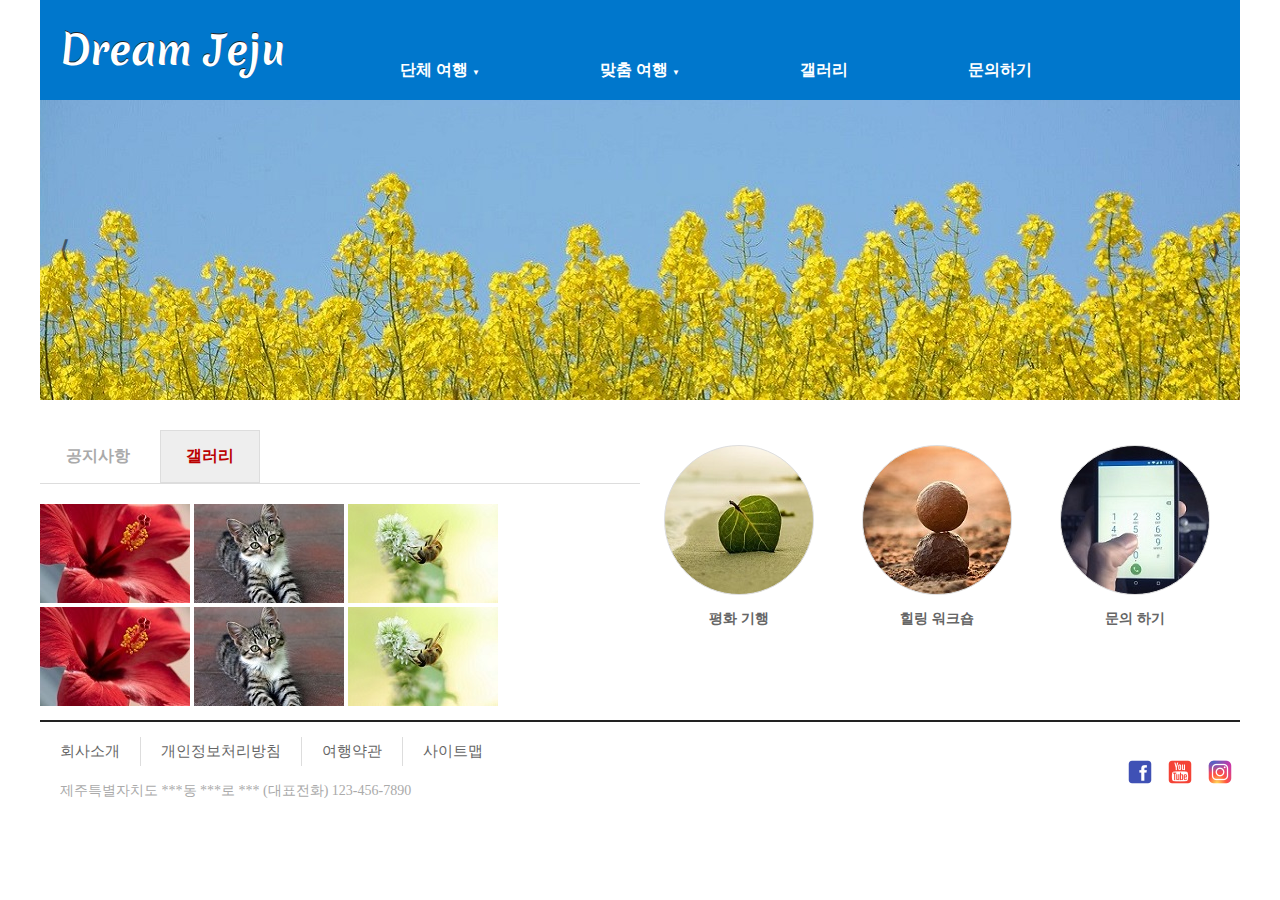
<file: site/index.html>
<!DOCTYPE html>
<html lang="ko">
<head>
  <meta charset="UTF-8">
  <meta http-equiv="X-UA-Compatible" content="IE=edge">
  <meta name="viewport" content="width=device-width, initial-scale=1.0">
  <title>Dream Jeju</title>
  <link rel="stylesheet" href="css/style.css">
</head>
<body>
  <div id="container">
    <header>
      <div id="logo">
        <a href="index.html">
          <h1>Dream Jeju</h1>
        </a>
      </div>
      <nav>
        <ul id="topMenu">
          <li><a href="#">단체 여행 <span>▼</span></a>
            <ul>
              <li><a href="#">회사 연수</a></li>
              <li><a href="#">수학 여행</a></li>
            </ul>
          </li>
          <li><a href="#">맞춤 여행 <span>▼</span></a>
            <ul>
              <li><a href="#">4.3 평화 기행</a></li>
              <li><a href="#">곶자왈 체험</a></li>
              <li><a href="#">힐링 워크숍</a></li>
            </ul>
          </li>
          <li><a href="#">갤러리</a></li>
          <li><a href="#">문의하기</a></li>
        </ul>
      </nav>
    </header>
    <div id="slideShow">
      <div id="slides">
        <img src="images/photo-1.jpg" alt="">
        <img src="images/photo-2.jpg" alt="">
        <img src="images/photo-3.jpg" alt="">
        <button id="prev">&lang;</button>
        <button id="next">&rang;</button>
      </div>
    </div>
    <div id="contents">
      <div id="tabMenu">
        <input type="radio" id="tab1" name="tabs" checked>
        <label for="tab1">공지사항</label>
        <input type="radio" id="tab2" name="tabs" checked>
        <label for="tab2">갤러리</label>

        <div id="notice" class="tabContent">
          <h2>공지사항 내용입니다.</h2>
          <ul>
            <li>사무실을 이전했습니다.</li>
            <li>[참가 모집] 카약 체험에 초대합니다.</li>
            <li>[참가 모집] 여름 방학 기간, 오름 체험단을 모집합니다.</li>
            <li>가을, 추천 여행지</li>
            <li>겨울, 추천 여행지</li>
          </ul>
        </div>
        <div id="gallery" class="tabContent">
          <h2>갤러리 내용입니다.</h2>
          <ul>
            <li><img src="images/img-1.jpg"></li>
            <li><img src="images/img-2.jpg"></li>
            <li><img src="images/img-3.jpg"></li>
            <li><img src="images/img-1.jpg"></li>
            <li><img src="images/img-2.jpg"></li>
            <li><img src="images/img-3.jpg"></li>
          </ul>
        </div>
      </div>
      <div id="links">
        <ul>
          <li>
            <a href="#">
              <span id="quick-icon1"></span>
              <p>평화 기행</p>
            </a>
          </li>
          <li>
            <a href="#">
              <span id="quick-icon2"></span>
              <p>힐링 워크숍</p>
            </a>
          </li>
          <li>
            <a href="#">
              <span id="quick-icon3"></span>
              <p>문의 하기</p>
            </a>
          </li>
        </ul>
      </div>
    </div>
    <footer>
      <div id="bottomMenu">
        <ul>
          <li><a href="#">회사소개</a></li>
          <li><a href="#">개인정보처리방침</a></li>
          <li><a href="#">여행약관</a></li>
          <li><a href="#">사이트맵</a></li>
        </ul>
        <div id="sns">
          <ul>
            <li><a href="#"><img src="images/sns-1.png"></a></li>
            <li><a href="#"><img src="images/sns-2.png"></a></li>
            <li><a href="#"><img src="images/sns-3.png"></a></li>
          </ul>
        </div>
      </div>
      <div id="company">
        <p>제주특별자치도 ***동 ***로 *** (대표전화) 123-456-7890</p>
      </div>
    </footer>
  </div>
  <script src="js/slideshow.js"></script>
</body>
</html>
</file>
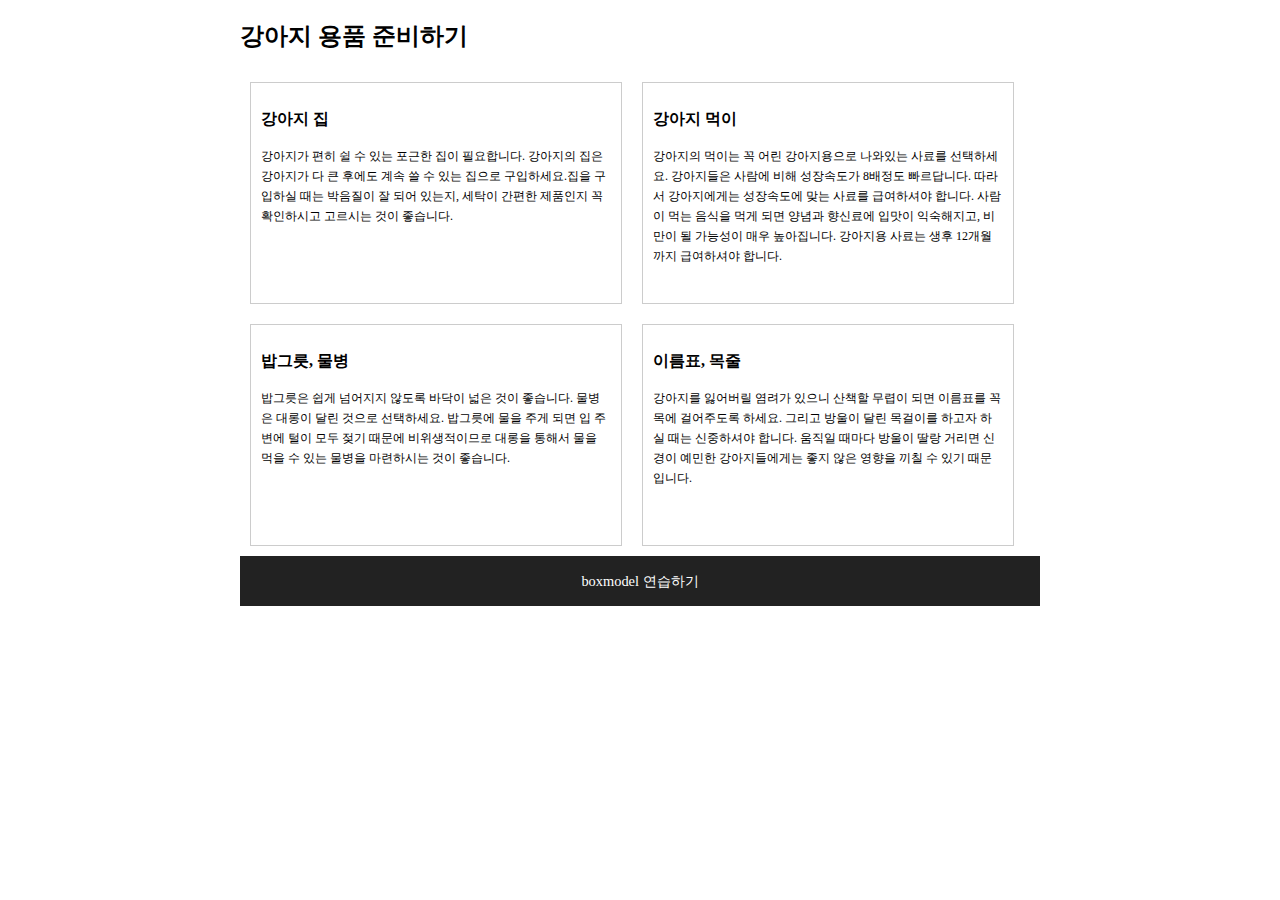
<file: quiz-11.html>
<!DOCTYPE html>
<html lang="ko">
<head>
	<meta charset="UTF-8">
	<title>연습문제 2</title>
  <style>
	  section{
			width:800px;
			margin: 0 auto;	
		}
		h2{
			font-size:1.5em;
		}
		h3 {
			font-size:1.0em;
		}
		p {
			line-height:20px;
			font-size:12px;
		}
		article {
			float: left;
			width: 350px;
			height: 200px;
			margin: 10px;
			padding: 10px;
			border: 1px solid #ccc;
		}
		footer {
			clear: left;
			width:100%;
			height:50px;
			background-color:#222;
		}
		footer > p {
			color:#fff;
			font-size:0.9em;
			text-align: center;
			line-height:50px;
		}
</style>
</head>
<body>
<section>
  <h2>강아지 용품 준비하기</h2>
  <article class="at1">  
    <h3>강아지 집 </h3>
    <p>강아지가 편히 쉴 수 있는 포근한 집이 필요합니다. 강아지의 집은 강아지가 다 큰 후에도 계속 쓸 수 있는 집으로 구입하세요.집을 구입하실 때는 박음질이 잘 되어 있는지, 세탁이 간편한 제품인지 꼭 확인하시고 고르시는 것이 좋습니다.</p>
  </article>
  <article class="at2"> 
    <h3>강아지 먹이 </h3>
    <p>강아지의 먹이는 꼭 어린 강아지용으로 나와있는 사료를 선택하세요. 강아지들은 사람에 비해 성장속도가 8배정도 빠르답니다. 따라서 강아지에게는 성장속도에 맞는 사료를 급여하셔야 합니다. 사람이 먹는 음식을 먹게 되면 양념과 향신료에 입맛이 익숙해지고, 비만이 될 가능성이 매우 높아집니다. 강아지용 사료는 생후 12개월까지 급여하셔야 합니다.</p>
  </article>
  <article class="at3"> 
    <h3>밥그릇, 물병 </h3>
    <p>밥그릇은 쉽게 넘어지지 않도록 바닥이 넓은 것이 좋습니다. 물병은 대롱이 달린 것으로 선택하세요. 밥그릇에 물을 주게 되면 입 주변에 털이 모두 젖기 때문에 비위생적이므로 대롱을 통해서 물을 먹을 수 있는 물병을 마련하시는 것이 좋습니다.</p>
  </article>
  <article class="at4"> 
    <h3>이름표, 목줄</h3> 
    <p>강아지를 잃어버릴 염려가 있으니 산책할 무렵이 되면 이름표를 꼭 목에 걸어주도록 하세요. 그리고 방울이 달린 목걸이를 하고자 하실 때는 신중하셔야 합니다. 움직일 때마다 방울이 딸랑 거리면 신경이 예민한 강아지들에게는 좋지 않은 영향을 끼칠 수 있기 때문입니다.</p>
  </article>
  <footer>
		<p>boxmodel 연습하기</p>
	</footer>
 </section>
</div>
</body>
</html>
</file>
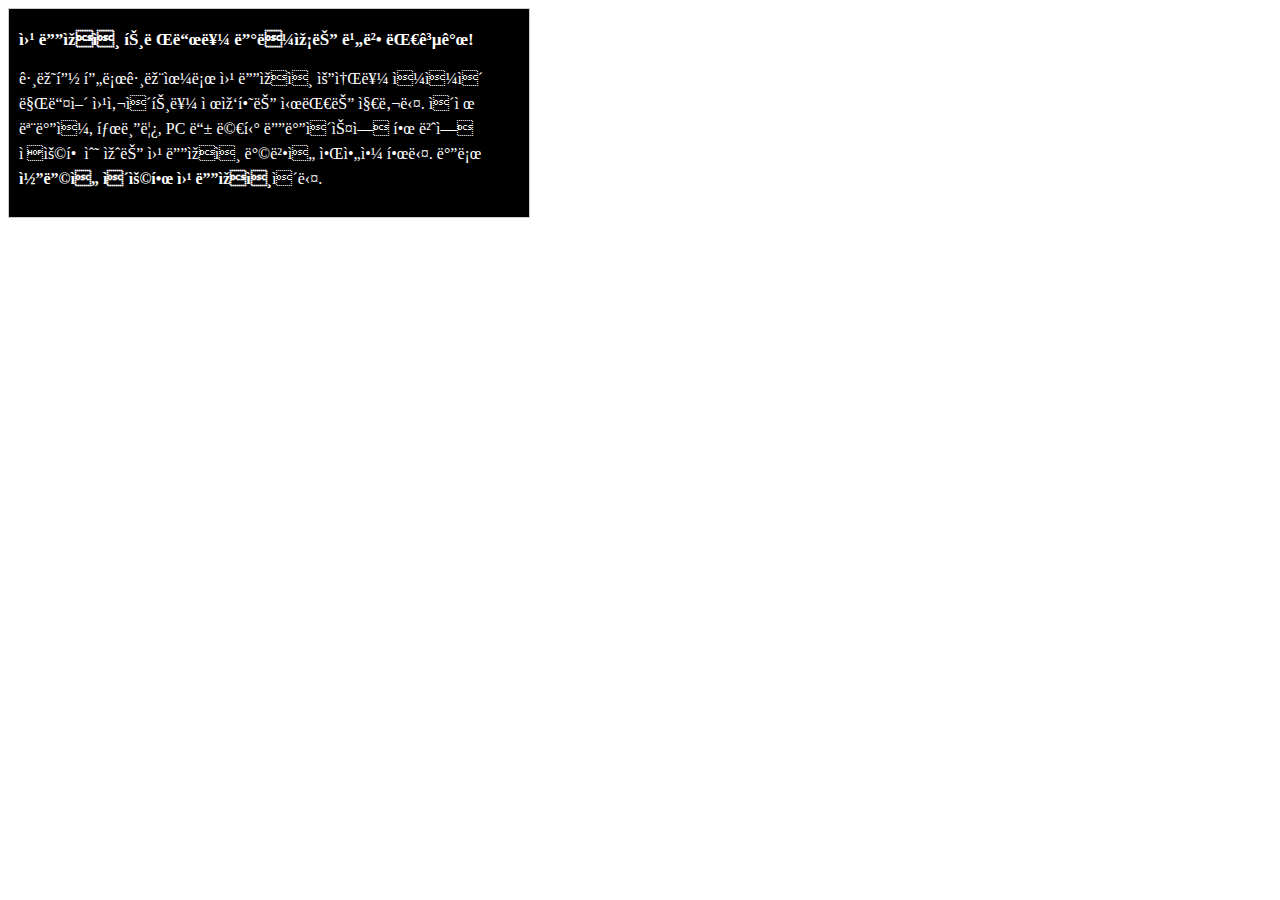
<file: quiz-13.html>
<!DOCTYPE html>
<html lang="ko">
<head>
  <meta charset="UFT-8">
  <title>연습문제 2</title>
  <style>
		.container {
			width:500px;
			padding:10px;
			border:1px solid #ccc;
			background-color: rgb(0, 0, 0);
			color: rgb(255, 255, 255);
		}
		h1 {
			font-size: 17px;
		}
		p {
			font-size: 16px;
			line-height: 25px;
		}
  </style>
</head>
 <body>
	<div class="container">
		<h1>웹 디자인 트렌드를 따라잡는 비법 대공개!</h1>
		<p>그래픽 프로그램으로 웹 디자인 요소를 일일이 만들어 웹사이트를 제작하는 시대는 지났다. 이제 모바일, 태블릿, PC 등 멀티 디바이스에 한 번에 적용할 수 있는 웹 디자인 방법을 알아야 한다. 바로 <b>코딩을 이용한 웹 디자인</b>이다. </p>		
	</div>
</body>
</html>
</file>
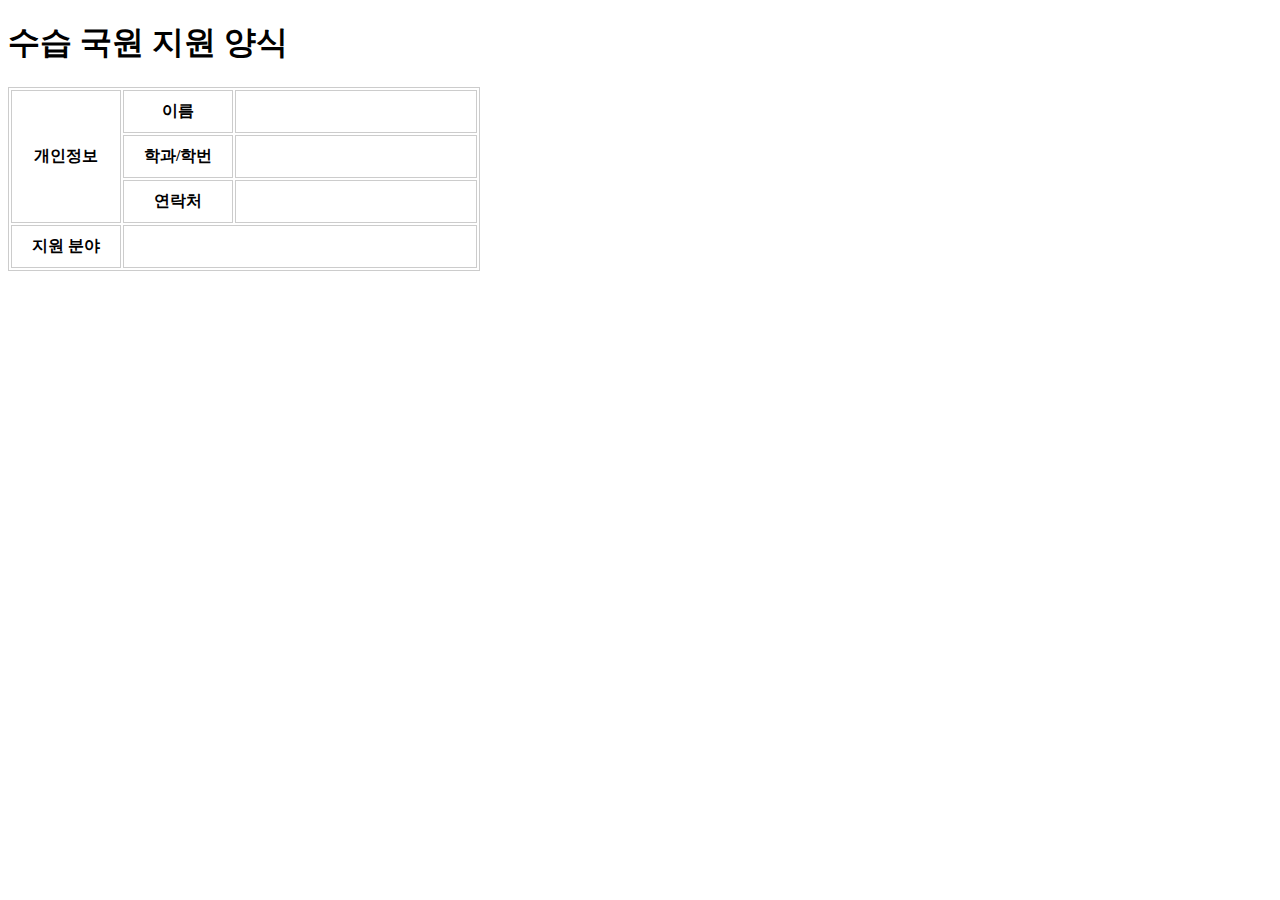
<file: quiz-2.html>
<!DOCTYPE html>
<html lang="ko">
<head>
  <meta charset="UTF-8">
  <title>연습문제 2</title>
  <style>
    table, td, th {
      border:1px solid #ccc;
    }
    td, th {
      padding:10px 20px;
    }
    td:last-child{
      width:200px;
    }
  </style>
</head>
<body>
  <h1>수습 국원 지원 양식</h1>
  <table>
    <tr>
      <th rowspan="3">개인정보</th>
      <th>이름</th>
      <td></td>
    </tr>
    <tr>
      <th>학과/학번</th>
      <td></td>
    </tr>
    <tr>
      <th>연락처</th>
      <td></td>
    </tr>
    <tr>
      <th>지원 분야</th>
      <td colspan="2"></td>
    </tr>
  </table>
</body>
</html>
</file>
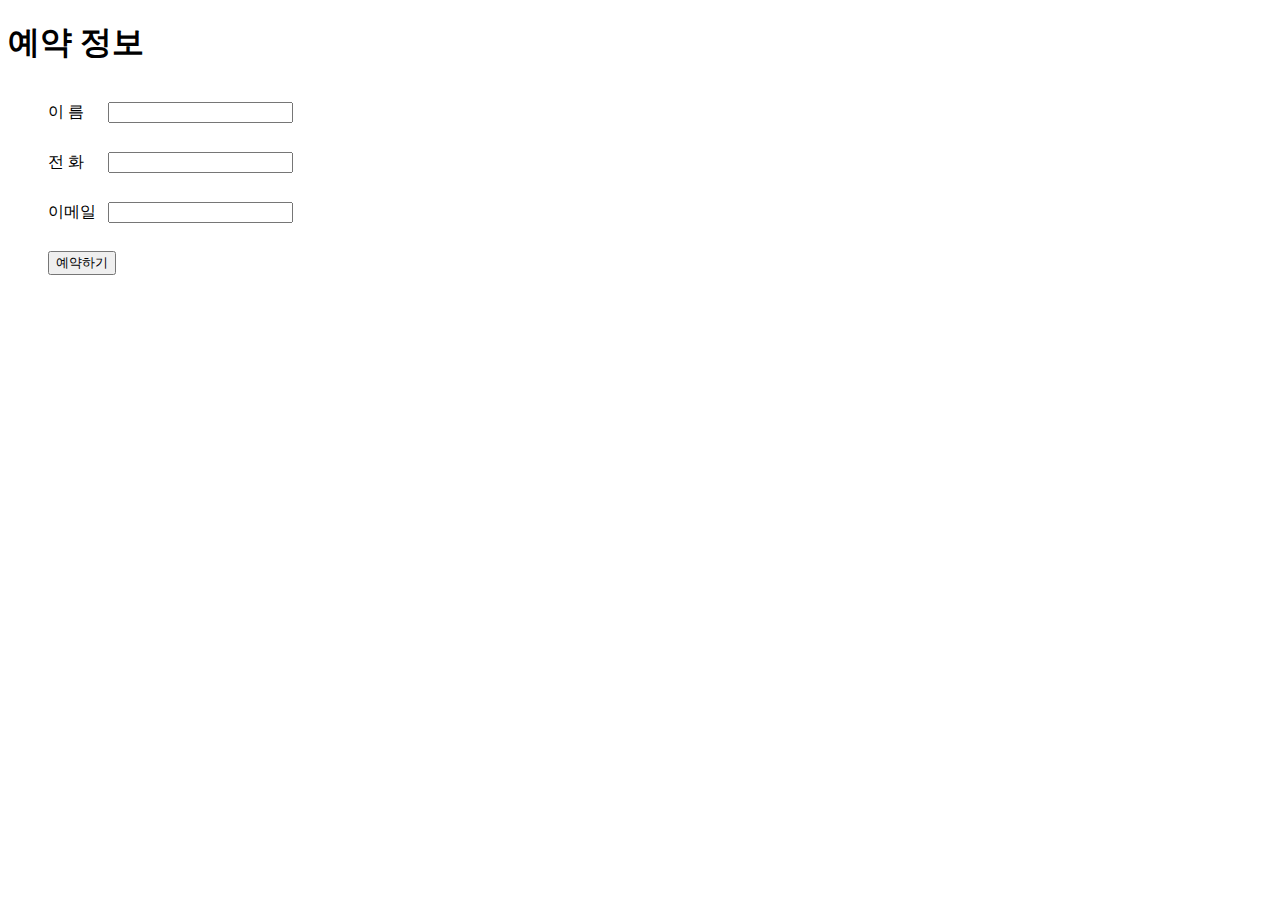
<file: quiz-3.html>
<!DOCTYPE html>
<html lang="ko">
<head>
	<meta charset="UTF-8">
	<title>연습문제 1</title>
	<style>
		ul {
			list-style:none;
		}
		li {
			line-height:50px;
		}
		label {
			width:60px;
			float:left;
		}
	</style>
</head>
<body>
	<h1>예약 정보</h1>
  <from>
		<ul>
			<li>
				<label for="r-name">이 름</label>
				<input type="text" id="r-name">
			</li>
			<li>
				<label for="r-phone">전 화</label>
				<input type="tel" id="r-phone">
			</li>
			<li>
				<label for="r-email">이메일</label>
				<input type="text" id="r-email">
			</li>
			<li>
				<input type="submit" value="예약하기">
			</li>
		</ul>
	</from>
</body>
</html>
</file>
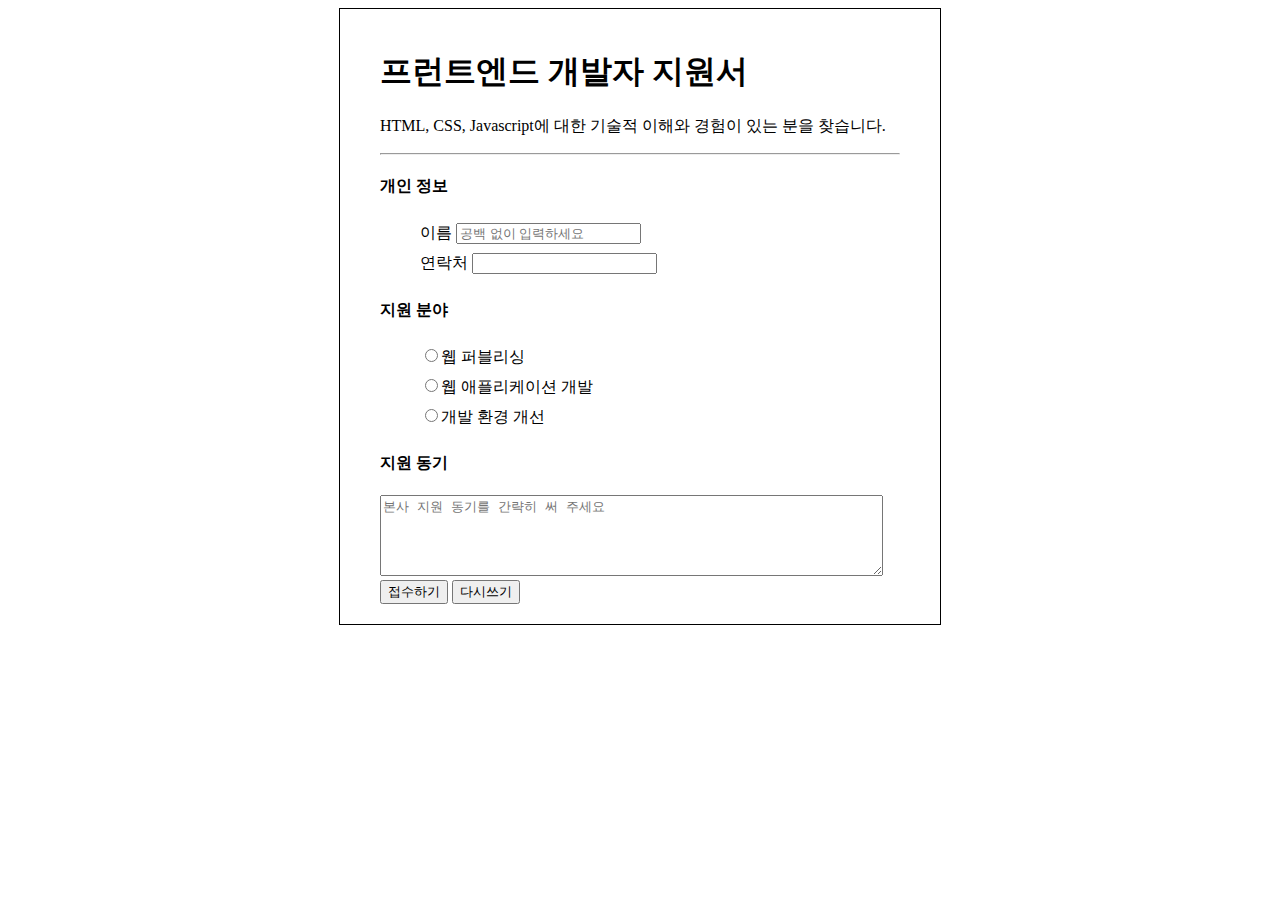
<file: quiz-4.html>
<!DOCTYPE html>
<html lang="ko">
  <head>
    <meta charset="UTF-8">
    <title>연습문제 2</title>
    <style>
			#container { 
				width:520px;
				border:1px solid black;
				padding:20px 40px;
				margin:0 auto;
			}
      fieldset { margin-bottom:15px; }
      legend { font-weight:bold; }
			ul {list-style-type: none;}
			li { line-height:30px;}
    </style>
  </head>
  <body>
		<div id="container">
			<h1>프런트엔드 개발자 지원서 </h1>
			<p>HTML, CSS, Javascript에 대한 기술적 이해와 경험이 있는 분을 찾습니다.</p>
			<hr>
			<form>
				<h4>개인 정보</h4>
				<ul>
					<li>
						<label for="name">이름</label>
						<input type="text" id="name" placeholder="공백 없이 입력하세요">
					</li>
					<li>
						<label for="phone">연락처</label>
						<input type="tel" id="phone">
					</li>
				</ul>
				<h4>지원 분야</h4>
				<ul>
					<li>
						<label><input type="radio" id="field" value="wb">웹 퍼블리싱</label> 
					</li>
					<li>
						<label><input type="radio" id="field" value="wa">웹 애플리케이션 개발</label>
					</li>
					<li>
						<label><input type="radio" id="field" value="ge">개발 환경 개선</label>
					</li>
				</ul>
				<label>
					<h4>지원 동기</h4>
					<textarea id="motive" cols="60" rows="5" placeholder="본사 지원 동기를 간략히 써 주세요"></textarea>
				</label>
				<div>
					<input type="submit" value="접수하기">
					<input type="reset" value="다시쓰기">
				</div>
			</form>
		</div>
  </body>
</html>
</file>
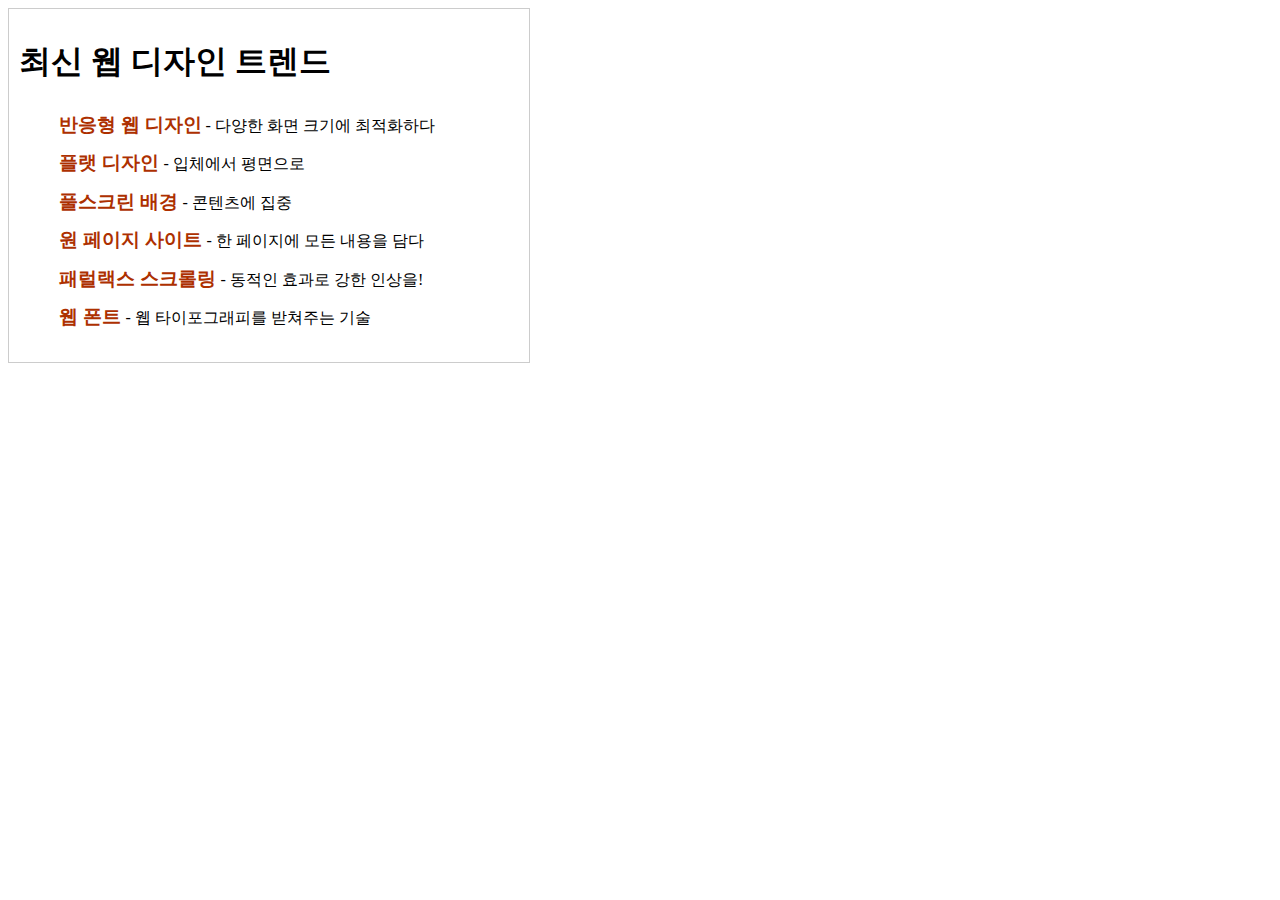
<file: quiz-6.html>
<!DOCTYPE html>
<html lang="ko">
  <head>
    <meta charset="UTF-8">
    <title>연습문제 1</title>
    <style>
			.container {
				width:500px;
				padding:10px;
				border:1px solid #ccc;
			}
			.subject {
				font-weight:700;
				font-size:larger;
				color: #ad3000                  
			}
			ul {
				list-style-type: none;            
			}
			li {
				line-height: 2;
			}
    </style>
  </head>
  <body>
		<div class="container">
			<h1>최신 웹 디자인 트렌드</h1>
			<ul>
				<li><span class="subject">반응형 웹 디자인</span> - 다양한 화면 크기에 최적화하다</li>
				<li><span class="subject">플랫 디자인 </span> - 입체에서 평면으로 </li>
				<li><span class="subject">풀스크린 배경 </span> - 콘텐츠에 집중</li>
				<li><span class="subject">원 페이지 사이트 </span> - 한 페이지에 모든 내용을 담다</li>
				<li><span class="subject">패럴랙스 스크롤링 </span> - 동적인 효과로 강한 인상을!</li>
				<li><span class="subject">웹 폰트 </span> - 웹 타이포그래피를 받쳐주는 기술</li>
			</ul>
		</div>
  </body>
</html>
</file>
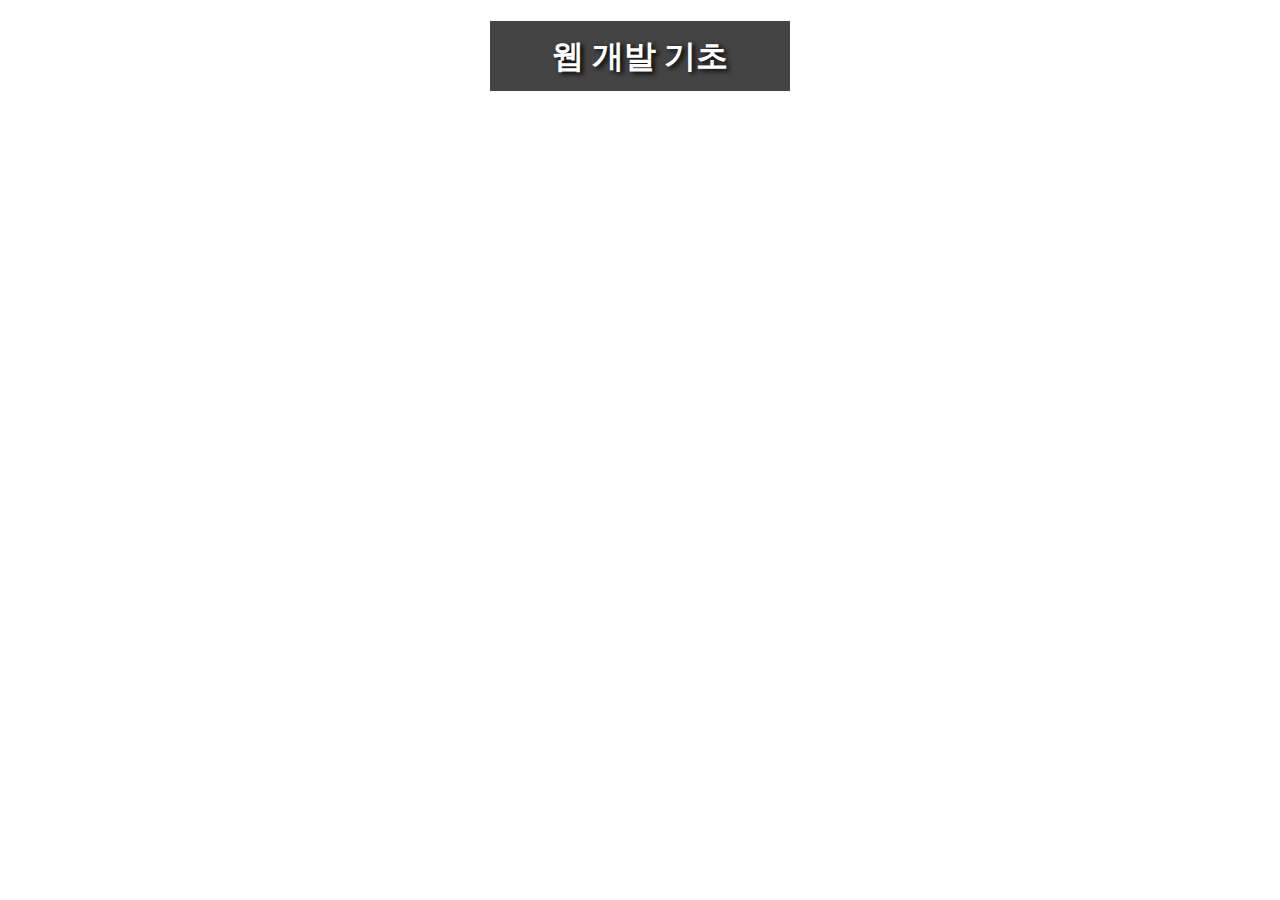
<file: quiz-7.html>
<!DOCTYPE html>
<html lang="ko">
  <head>
    <meta charset="UTF-8">
    <title>연습문제 2</title>
    <style>
			.container {
        width:300px;
        height:70px;     
        margin:0 auto;
        background-color:#444;        
      }    
      h1 {
        text-align: center;
        line-height: 70px;
        color: white;                             
        text-shadow: 3px 2px 5px black;           
      }
    </style>
  </head>
  <body>
    <div class="container">
      <h1>웹 개발 기초</h1>
    </div>
  </body>
</html>
</file>
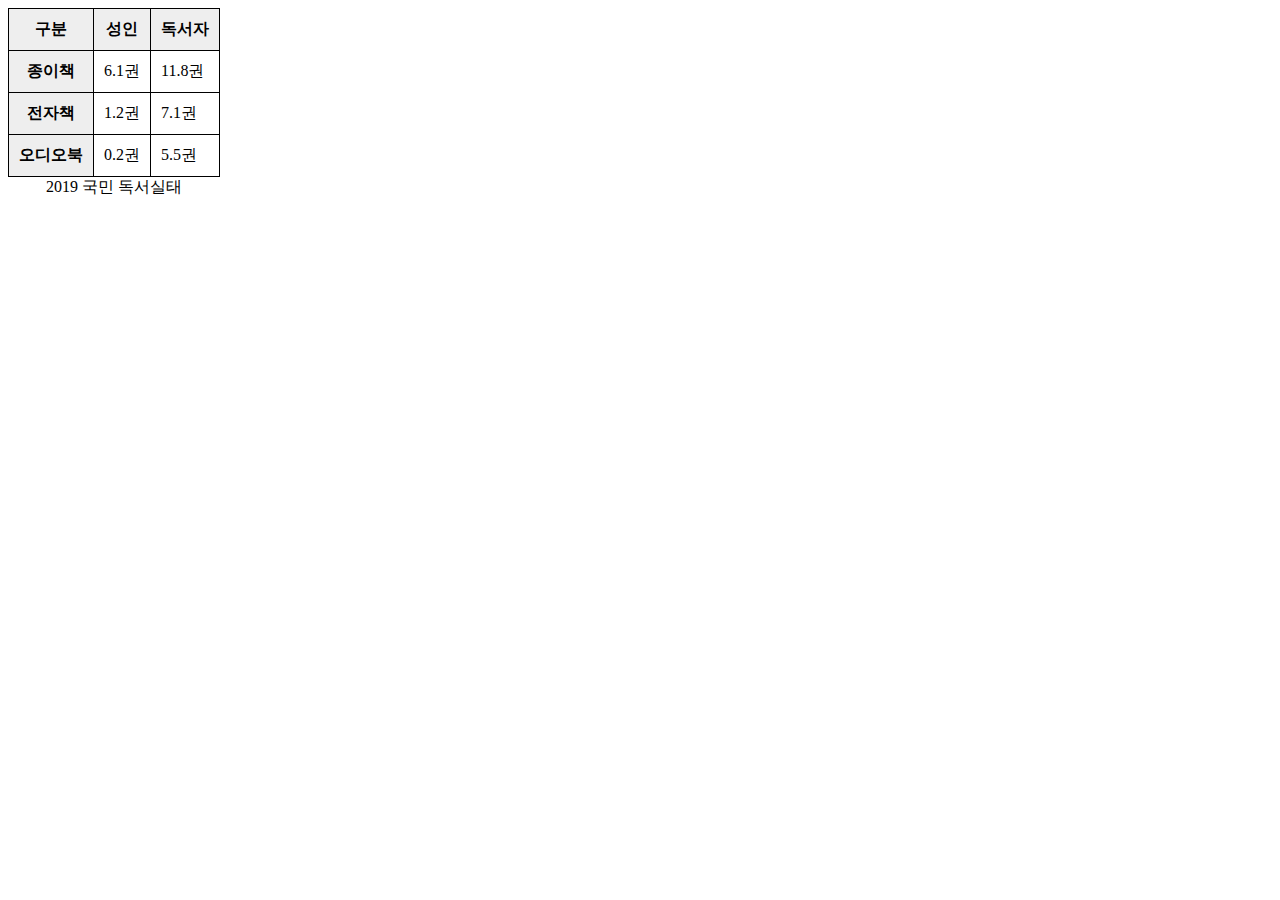
<file: quiz-8.html>
<!DOCTYPE html>
<html lang="ko">
<head>
	<meta charset="UTF-8">
	<title>연습문제 3</title>
  <style>
    table {
      border: 1px solid black;                    /* 표 테두리 그림 */
      caption-side: bottom;                         /* 표의 설명 글 표 아래쪽에 표시 */
      border-collapse: collapse;                    /* 셀 테두리 한 줄로 합침 */
    }
    td, th {
      border: 1px solid black;
      padding: 10px;                                /* 여백 조절 */
    }
    .heading {                                     
      background: #eee;                          /* 배경색 지정 */
    }
  </style>
</head>
<body>
  <table>
    <caption>2019 국민 독서실태</caption>
    <col class="heading">
    <col>
    <col>
    <thead>
      <tr class="heading">
        <th>구분</th>
        <th>성인</th>
        <th>독서자</th>
      </tr>
    </thead>
    <tbody>
      <tr>
        <th>종이책</th>
        <td>6.1권</td>
        <td>11.8권</td>
      </tr>
      <tr>
        <th>전자책</th>
        <td>1.2권</td>
        <td>7.1권</td>
      </tr>
      <tr>
        <th>오디오북</th>
        <td>0.2권</td>
        <td>5.5권</td>
      </tr>      
    </tbody>
  </table>
</body>
</html>
</file>
<file: site/css/style.css>
@import url('https://fonts.googleapis.com/css2?family=Merienda:wght@700&family=Nanum+Pen+Script&display=swap');
* {
  margin: 0;                   /* 마진값 초기화 */
  padding: 0;                  /* 패딩값 초기화 */
  box-sizing: border-box;      /* 박스 영역은 테두리까지 지정 */
}
a {
  text-decoration: none;
}
ul {
  list-style: none;
}
#container {
  margin: 0 auto;              /* 화면 중앙에 배치 */
  width: 1200px;               /* 너비 지정 */
}
/* 헤더 영역 */
header {
  width: 100%;                /* 너비 */
  height: 100px;              /* 높이 */
  background-color: #07c;
}
/* 로고 영역 */
#logo {
  float: left;           /* 왼쪽으로 플로팅 */
  width: 250px;          /* 너비 */
  height: 100px;         /* 높이 */
  line-height: 100px;    /* height값과 같게 만들어서 세로로 중간에 오도록 맞춤 */
  padding-left: 20px;    /* 왼쪽 패딩 지정 */
}
#logo h1 {
  font-family: 'Merienda', cursive;
  font-weight: 700;
  font-size: 40px;                 /* 폰트 크기 */
  color: #fff;                  /* 폰트 색상 */
  text-shadow: 0 -1px 0 #222;   /* 그림자색 */
}
/* 내비게이션 영역 */
nav {
  float: right;          /* 오른쪽으로 플로팅 */
  width: 900px;          /* 너비 */
  height: 100px;         /* 내비게이션 영역 높이 */
  padding-top: 40px;     /* 메뉴를 아래로 내리기 위해 */
}
#topMenu {
  height: 60px;
}
#topMenu > li {
  float: left;              /* 메뉴 항목을 왼쪽으로 플로팅 */
  position: relative;       /* 서브메뉴를 absolute로 만들기 위해 부모 요소를 relative로 지정 */
}
#topMenu > li > a {
  display: block;             /* 링크 텍스트는 블록으로 */
  color: #fff;              /* 폰트 색상 */
  font-weight: 600;           /* 폰트 굵기 */
  text-shadow: 0 1px #07c;  /* 그림자 추가 */
  padding: 20px 60px;         /* 패딩 지정 */
}
#topMenu > li > a > span {
  font-size: 0.5em;            /* 서브메뉴가 있는 항목에 화살표 표시 */
}
#topMenu > li > a:hover {
  color: #000;                /* 마우스 포인터를 올리면 색상 바뀜 */
  text-shadow: 0 -1px #07c;   /* 글자가 굵어지지 않도록 지정 */
}
#topMenu > li > ul {
  display: none;                /* 서브메뉴를 처음에는 감춤 */
  position: absolute;           /* 서브메뉴 포지셔닝 */
  width: 160px;
  background-color: rgba(255, 255, 255, 0.6);   /* 배경 투명색 지정 */
  left: 0;
  margin: 0;
  left: 20px;
}
#topMenu > li > ul > li {
  padding: 10px 10px 10px 30px;       /* 서브메뉴 항목 지정 */
}
#topMenu > li > ul > li > a {
  font-size: 14px;
  padding: 10px;
  color: #000;
}
#topMenu > li:hover > ul {
  display: block;                  /* 메인 메뉴 항목 위로 오버하면 서브메뉴 표시 */
  z-index: 10;                     /* 슬라이드 쇼에 가리지 않게 조절 */
}
#topMenu > li > ul > li > a:hover {
  color: #f00;                  /* 서브메뉴 마우스 오버하면 색상 바꾸기 */
}
/* 이미지 슬라이드 쇼 영역 */
#slideShow {
  clear: both;           /* 플로팅 해제 */
  width: 100%;           /* 너비 */
  height: 300px;         /* 높이 */
  overflow: hidden;      /* 영역 넘치면 감춤 */
  position: relative;
}
#slides {
  position: absolute;
}
#slides > img {
  width: 100%;         /* 너비 */
  float: left;         /* 가로로 배치 */
}
button {
  position: absolute;
  height: 100%;    /* 이미지 높이에 맞추기 */
  top: 0;
  border: none;    /* 테두리 없이 */
  padding: 20px;
  background-color: transparent;       /* 투명한 배경 지정 */
  color: #000;                       /* 화살표를 검은색으로 지정 */
  font-weight: 800;                    /* 화살표를 굵게 지정 */
  font-size: 24px;                     /* 화살표 크기 지정 */
  opacity: 0.5;                        /* 화살표를 반투명하게 지정 */
}
#prev {
  left: 0;            /* 왼쪽으로 붙이기 */
}
#next {
  right: 0;           /* 오른쪽으로 붙이기 */
}
button:hover {        /* 마우스 포인터를 올리면 */
  background-color: #222;  /* 배경색은 짙은 회색으로 변경 */
  color: #fff;             /* 흰색 화살표 */
  opacity: 0.6;              /* 불투명도를 높임 */
  cursor: pointer;           /* 포인터 모양으로 바꿈 */
}
button:focus {
  outline: 0;                /* 아웃라인 없앰 */
}
/* 콘텐츠 영역 */
#contents {
  width: 100%;           /* 너비 */
  height: 300px;         /* 높이 */
  margin-top: 20px;      /* 마진 */
}
/* 탭 메뉴 영역 */
#tabMenu {
  float: left;           /* 왼쪽으로 플로팅 */
  width: 600px;          /* 너비 */
  height: 100%;          /* 높이 */
  margin-top: 10px;      /* 탭 메뉴 위쪽에 여백 두기 */
}
#tabMenu input[type="radio"] {
  display: none;  /* 라디오 버튼 감춤 */
}
#tabMenu label {                 /* 탭 제목 스타일 */
  display: inline-block;         /* 탭을 가로로 배치 */
  margin: 0, 0;                  /* 마진 */
  padding: 15px 25px;            /* 패딩 */
  font-weight: 600;              /* 폰트 굵기 */
  text-align: center;            /* 폰트 정렬 */
  color: #aaa;                /* 폰트 색상 */
  border: 1px solid transparent;  /* 테두리 스타일 */
}
#tabMenu label:hover {            /* 마우스 포인터를 올렸을 때 탭 제목 스타일 */
  color: #222;
  cursor: pointer;
}
#tabMenu input:checked + label {   /* 활성화된 탭 제목 스타일 */
  color: #b00;
  border: 1px solid #ddd;
  background-color: #eee;
}
.tabContent {                     /* 탭 내용 스타일 */
  display: none;
  padding: 20px 0 0;
  border-top: 1px solid #ddd;
}
.tabContent h2 {
  display: none;
}

#notice ul {
  list-style: disc;
  margin-left: 30px;
}
#notice ul li {
  font-size: 16px;
  line-height: 2.5;
}
#gallery ul li {
  display: inline;   /* 이미지 가로로 배치 */
}
#tab1:checked ~ #notice,
#tab2:checked ~ #gallery {
  display: block;
}
/* 퀵 링크 영역 */
#links {
  float: right;           /* 오른쪽으로 플로팅 */
  width: 600px;           /* 너비 */
  height: 100%;           /* 높이 */
  margin-top: 15px;       /* 마진 추가 */
}
#links ul {
  padding: 0;             /* 패딩 */
  overflow: hidden;       /* 넘치는 항목은 감춤 */
}
#links ul li {
  float: left;            /* 가로로 배치 */
  width: 33%;             /* 세 항목의 영역을 균일하게 지정 */
  text-align: center;     /* 가운데 정렬 */
  margin: 10px 0;         /* 마진 */
}
#links ul li a span {
  display: block;         /* 블록 레벨로 지정 */
  margin: 0 auto;         /* 가운데 배치 */
  width: 150px;           /* 가로 크기 */
  height: 150px;           /* 세로 크기 */
  border-radius: 100%;      /* 테두리를 둥글게 지정. border-radius: 150px도 가능 */
  border: 1px solid #ddd; /* 테두리 스타일 */
  line-height: 150px;        /* 수직으로 중간에 오게 */
}
#quick-icon1 {
  background-image:url('../images/icon-1.jpg');
}
#quick-icon2 {
  background-image:url('../images/icon-2.jpg');
}
#quick-icon3 {
  background-image:url('../images/icon-3.jpg');
}
#links ul li a p {
  margin-top: 15px;     /* 위쪽 마진 */
  font-weight: 600;     /* 폰트 굵기 */
  color: #666;        /* 폰트 색상 */
}
/* 푸터 영역 */
footer {
  width: 100%;            /* 너비 */
  height: 100px;          /* 높이 */
  border-top: 2px solid #222;   /* 위쪽에 가로선 추가 */
}
#bottomMenu {
  width: 100%;
  height: 20px;
  position: relative;
}
#bottomMenu ul {
  margin-top: 15px;
}
#bottomMenu ul li {
  float: left;                 /* 가로 배치 */
  padding: 5px 20px;
  border-right: 1px solid #ddd;  /* 항목 오른쪽에 세로선 */
}
#bottomMenu ul li:last-child {
  border-right: none;
}
#bottomMenu ul li a, #bottomMenu ul li a:visited {
  font-size: 15px;      /* 폰트 크기 */
  color: #666;        /* 폰트 색상 */
}
#sns {
  position: absolute;
  right: 0;                 /* 오른쪽 끝에 배치 */
}
#sns ul li {
  border: none;             /* 세로선 없이 */
  padding: 5px;
}
#company {
  clear: left;              /* 플로팅 해제. clear: both도 가능 */
  margin-top: 25px;        /* 위쪽 마진 */
  margin-left: 20px;        /* 왼쪽 마진 */
}
p {
  font-size: 14px;          /* 폰트 크기 */
  color: #aaa;            /* 폰트 색상 */
}
</file>
